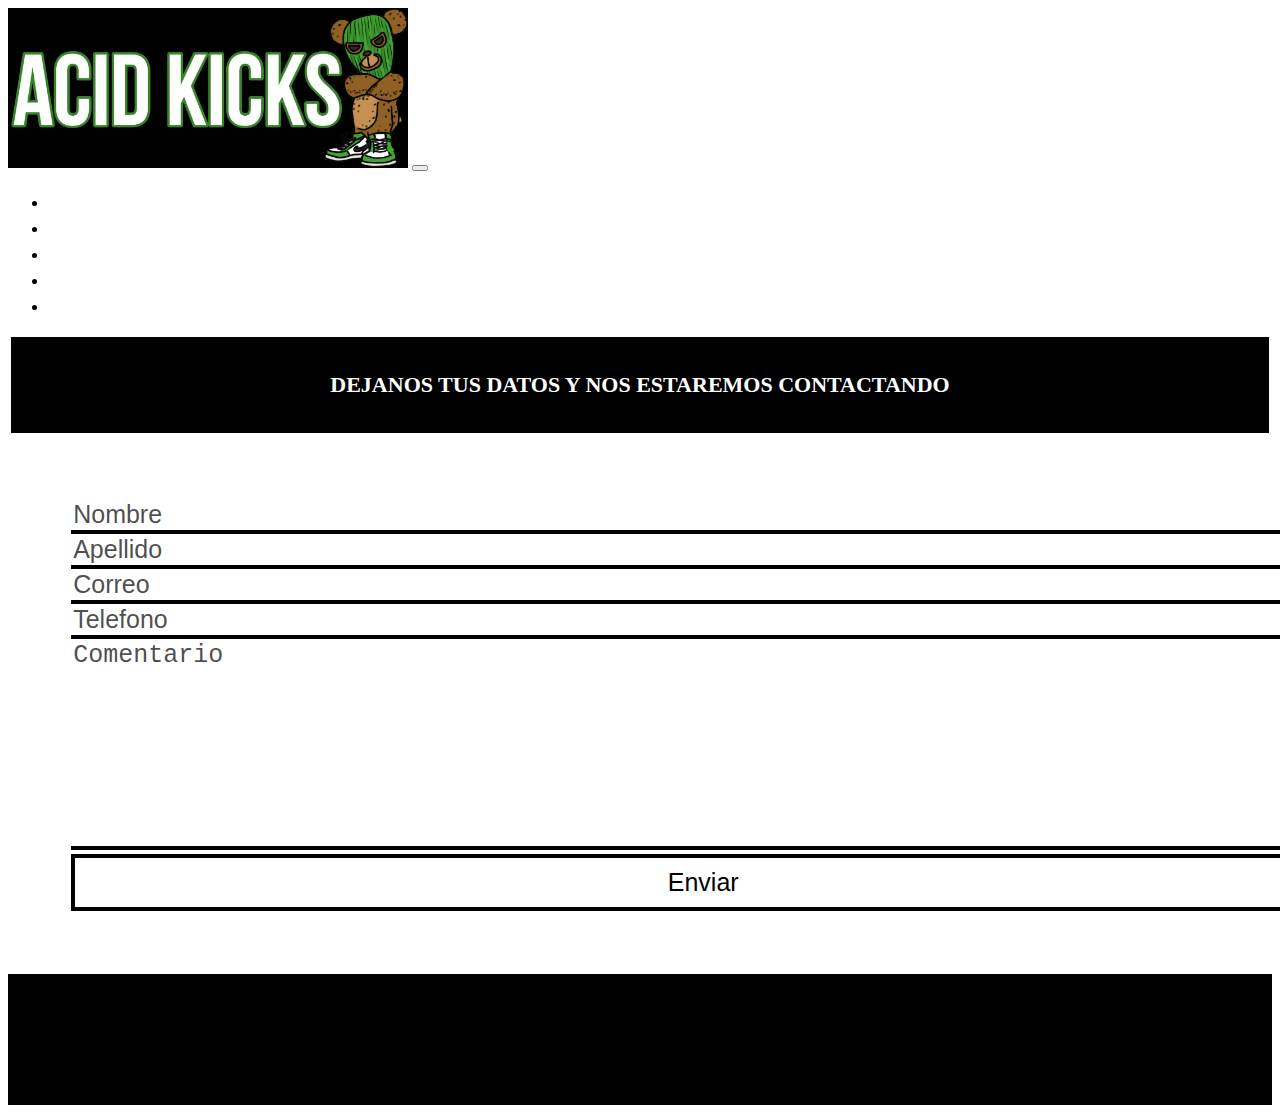
<file: pages/contacto.html>
<!DOCTYPE html>
<html lang="en">
<head>
    <meta charset="UTF-8">
    <meta name="viewport" content="width=device-width, initial-scale=1.0">
    <meta name="description" content="Para consultas, compras o devoluciones contactate con nosotros a través del formluario">
    <meta name="keywords" content="CONTACTO, DUDAS, AYUDA, COMPRAS, DEVOLUCIONES, CONSULTAS,">

    <!--Favicon inicia  -->
    <link rel="icon" href="../assets/FaviconAcidkicks.png">
    <!--Favicon fin  -->

    <!-- Font Awesome inicia -->
    <link rel="stylesheet" href="https://cdnjs.cloudflare.com/ajax/libs/font-awesome/6.5.2/css/all.min.css" integrity="sha512-SnH5WK+bZxgPHs44uWIX+LLJAJ9/2PkPKZ5QiAj6Ta86w+fsb2TkcmfRyVX3pBnMFcV7oQPJkl9QevSCWr3W6A==" crossorigin="anonymous" referrerpolicy="no-referrer" />
        <!-- Font Awesome fin-->

        <!-- BS 5.1 Inicia -->
        <link href="https://cdn.jsdelivr.net/npm/bootstrap@5.1.3/dist/css/bootstrap.min.css" rel="stylesheet"
        integrity="sha384-1BmE4kWBq78iYhFldvKuhfTAU6auU8tT94WrHftjDbrCEXSU1oBoqyl2QvZ6jIW3" crossorigin="anonymous" />
    <!-- BS 5.1 Fin -->
    <!-- Link animacion incia -->
    <link href="https://unpkg.com/aos@2.3.1/dist/aos.css" rel="stylesheet">
    <!-- Link animacion fin -->
    <!-- Link css inicia -->
    <link rel="stylesheet" href="../css/style.css">
    <!-- Link css fin -->

    <title>Formulario de Contacto</title>
</head>
<body>
    <header>
    <!-- Navbar inicia -->
    <nav class="navbar navbar-expand-sm bg-black navbar-dark">
        <div class="container-fluid">
            <a class="navbar-brand" href="../index.html"><img class="logo" src="../assets/LogoAcidkicks.jpg" alt="Logo"></a>
            <button class="navbar-toggler" type="button" data-bs-toggle="collapse" data-bs-target="#collapsibleNavbar">
                <!-- <span class="navbar-toggler-icon"></span> -->
                <i class="fa-solid fa-bars"></i>
            </button>
            <div class=" justify-content-end collapse navbar-collapse" id="collapsibleNavbar">
                <ul class="navbar-nav">
                    <li class="nav-item">
                        <a class="nav-link" href="../index.html">Inicio</a>
                    </li>
                    <li class="nav-item">
                        <a class="nav-link" href="./productos.html">Productos</a>
                    </li>
                    <li class="nav-item">
                        <a class="nav-link" href="./tiendas.html">Tiendas</a>
                    </li>
                    <li class="nav-item">
                        <a class="nav-link" href="./nosotros.html">Nosotros</a>
                    </li>
                    <li class="nav-item">
                        <a class="nav-link" href="./contacto.html">Contacto</a>
                    </li>
                </ul>
            </div>
        </div>
    </nav>
    <!-- Navbar fin -->
    </header>

    <main>
        <!-- seccion principal incia -->
        <h1 class="titulo-contacto">Dejanos tus datos y nos estaremos contactando</h1>
        <form method="post">
            <input type="text" name="nombre" placeholder="Nombre">
            <input type="text" name="apellido" placeholder="Apellido">
            <input type="email"name="correo" placeholder="Correo" required>
            <input type="tel" name="telefono" placeholder="Telefono" required>
            <textarea name="comentarios" id="comentarios" cols="30" rows="7" placeholder="Comentario" required></textarea>
            <input type="submit" value="Enviar" id="enviar">
        </form>
        <!-- seccion principal fin -->
    </main>

    <!-- footer inicia -->
    <footer>
        <div data-aos="zoom-in-down">
            <div class="redes">
                <p>2228 Murray St, Denver, 94103, USA © 2024 ACID KICKS. All rights reserved.</p>
                <a href="https://www.instagram.com/">
                    <i class=""><i class="fa-brands fa-instagram"></i></i>
                </a>
                <a href="https://www.facebook.com/">
                    <i class="fa-brands fa-facebook"></i>
                </a>
                <a href="https://www.whatsapp.com/">
                    <i class="fa-brands fa-whatsapp"></i>
                </a>
            </div>
        </div>
        </footer>
    <!-- footer fin -->






        <!--Inicia script BS  -->
        <script src="https://cdn.jsdelivr.net/npm/bootstrap@5.1.3/dist/js/bootstrap.bundle.min.js"
        integrity="sha384-ka7Sk0Gln4gmtz2MlQnikT1wXgYsOg+OMhuP+IlRH9sENBO0LRn5q+8nbTov4+1p" crossorigin="anonymous">
    </script>
    <!--Fin script BS  -->
    <!-- Inicio script animacion -->
    <script src="https://unpkg.com/aos@2.3.1/dist/aos.js"></script>
    <script>
    AOS.init();
    </script>
    <!-- Fin script animacion -->
</body>
</html>
</file>
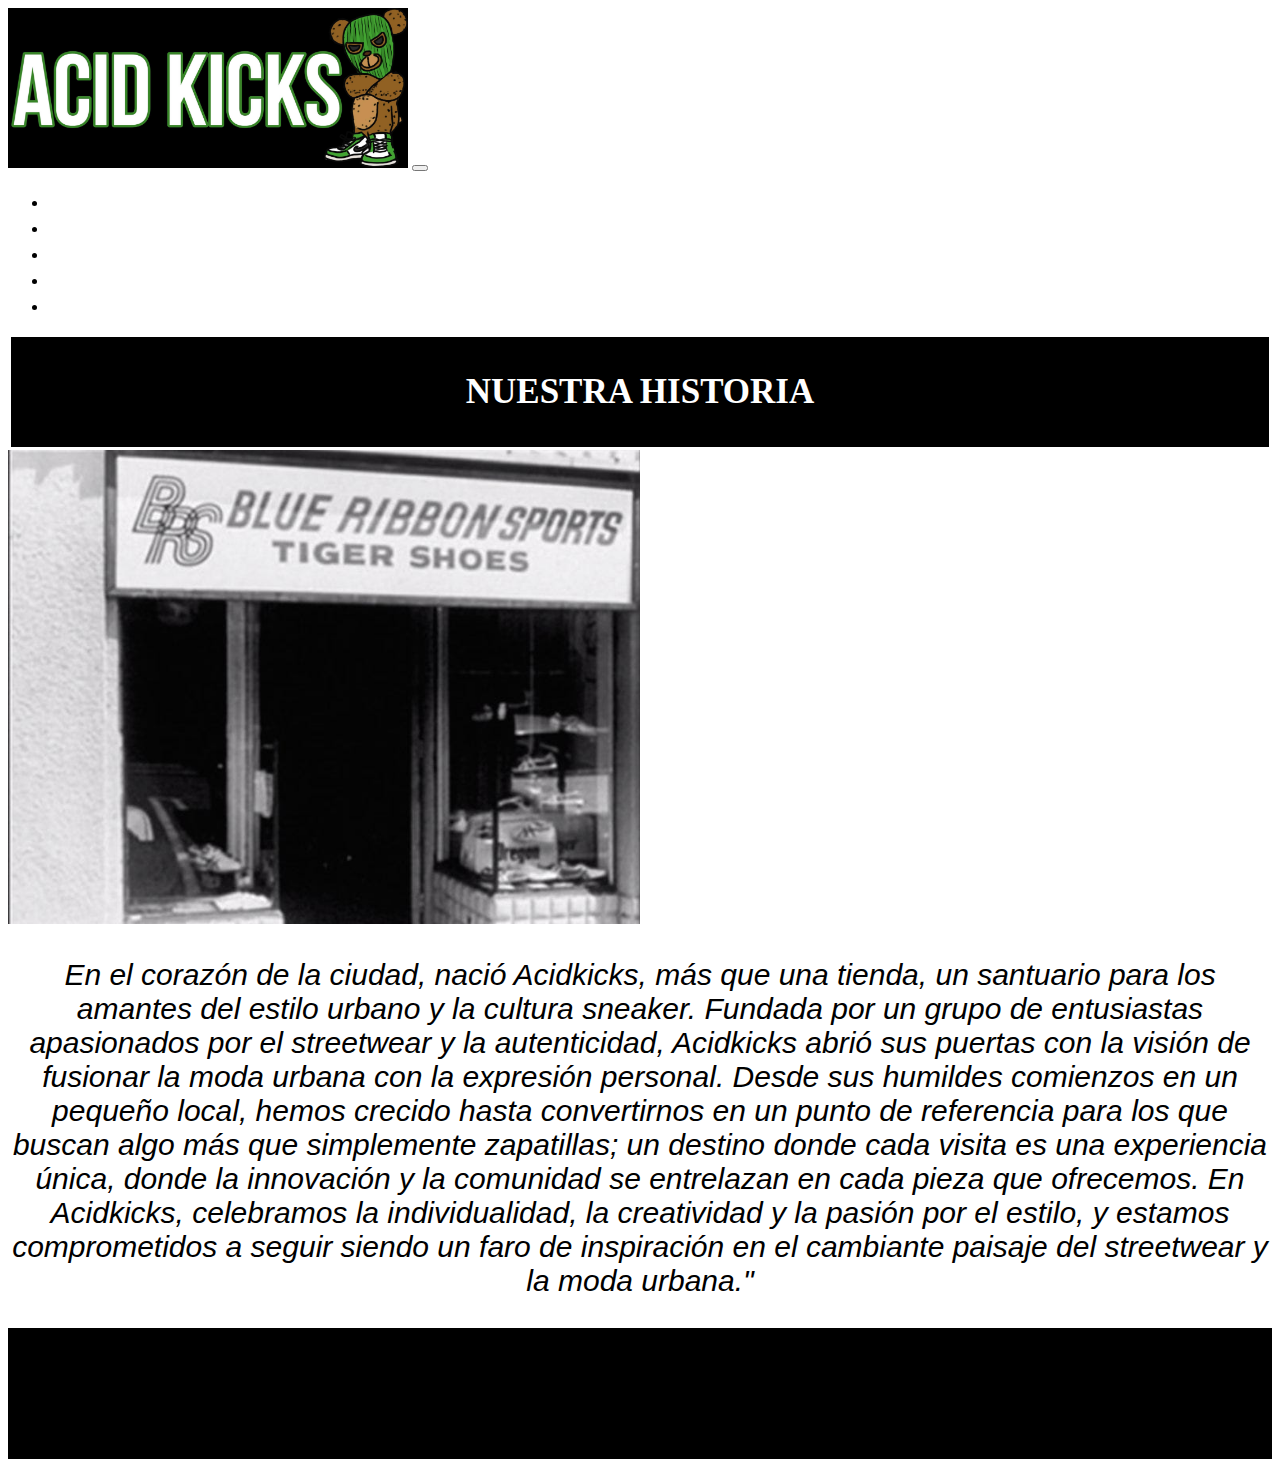
<file: pages/nosotros.html>
<!DOCTYPE html>
<html lang="en">

<head>
    <meta charset="UTF-8">
    <meta name="viewport" content="width=device-width, initial-scale=1.0">
    <meta name="description" content="Conocé la historia de la marca que está cambiando la manera de comprar ropa online">
    <meta name="keywords" content="HISTORIA, FUNDACION, PRIMER TIENDA, COMIENZOS, APERTURA">

    <!--Favicon inicia  -->
    <link rel="icon" href="../assets/FaviconAcidkicks.png">
    <!--Favicon fin  -->

    <!-- Font Awesome inicia -->
    <link rel="stylesheet" href="https://cdnjs.cloudflare.com/ajax/libs/font-awesome/6.5.2/css/all.min.css"
        integrity="sha512-SnH5WK+bZxgPHs44uWIX+LLJAJ9/2PkPKZ5QiAj6Ta86w+fsb2TkcmfRyVX3pBnMFcV7oQPJkl9QevSCWr3W6A=="
        crossorigin="anonymous" referrerpolicy="no-referrer" />
    <!-- Font Awesome fin-->

    <!-- BS 5.1 Inicia -->
    <link href="https://cdn.jsdelivr.net/npm/bootstrap@5.1.3/dist/css/bootstrap.min.css" rel="stylesheet"
        integrity="sha384-1BmE4kWBq78iYhFldvKuhfTAU6auU8tT94WrHftjDbrCEXSU1oBoqyl2QvZ6jIW3" crossorigin="anonymous" />
    <!-- BS 5.1 Fin -->
    <!-- Link animacion incia -->
    <link href="https://unpkg.com/aos@2.3.1/dist/aos.css" rel="stylesheet">
    <!-- Link animacion fin -->
    <!-- Link css inicia -->
    <link rel="stylesheet" href="../css/style.css">
    <!-- Link css fin -->

    <title>Conocenos</title>
</head>

<body>
    <header>
        <!-- Navbar inicia -->
        <nav class="navbar navbar-expand-sm bg-black navbar-dark">
            <div class="container-fluid">
                <a class="navbar-brand" href="../index.html"><img class="logo" src="../assets/LogoAcidkicks.jpg"
                        alt="Logo"></a>
                <button class="navbar-toggler" type="button" data-bs-toggle="collapse"
                    data-bs-target="#collapsibleNavbar">
                    <!-- <span class="navbar-toggler-icon"></span> -->
                    <i class="fa-solid fa-bars"></i>
                </button>
                <div class=" justify-content-end collapse navbar-collapse" id="collapsibleNavbar">
                    <ul class="navbar-nav">
                        <li class="nav-item">
                            <a class="nav-link" href="../index.html">Inicio</a>
                        </li>
                        <li class="nav-item">
                            <a class="nav-link" href="./productos.html">Productos</a>
                        </li>
                        <li class="nav-item">
                            <a class="nav-link" href="./tiendas.html">Tiendas</a>
                        </li>
                        <li class="nav-item">
                            <a class="nav-link" href="./nosotros.html">Nosotros</a>
                        </li>
                        <li class="nav-item">
                            <a class="nav-link" href="./contacto.html">Contacto</a>
                        </li>
                    </ul>
                </div>
            </div>
        </nav>
        <!-- Navbar fin -->
    </header>

    <main>
        <!-- seccion principal incia -->
        <h1 class="titulo-productos">NUESTRA HISTORIA</h1>

        <div>
            <div class="text-center">
                <img src="../assets/nuestrahistoria.jpeg" class="rounded" alt="Foto Tienda" width="50%">
            </div>
            <p class="texto-nosotros">En el corazón de la ciudad, nació Acidkicks, más que una tienda, un
                santuario para
                los amantes del estilo urbano y la cultura sneaker. Fundada por un grupo de entusiastas apasionados
                por el streetwear y la autenticidad, Acidkicks abrió sus puertas con la visión de fusionar la moda
                urbana con la expresión personal. Desde sus humildes comienzos en un pequeño local, hemos crecido
                hasta convertirnos en un punto de referencia para los que buscan algo más que simplemente
                zapatillas; un destino donde cada visita es una experiencia única, donde la innovación y la
                comunidad se entrelazan en cada pieza que ofrecemos. En Acidkicks, celebramos la individualidad, la
                creatividad y la pasión por el estilo, y estamos comprometidos a seguir siendo un faro de
                inspiración en el cambiante paisaje del streetwear y la moda urbana."</p>
        </div>
        <!-- seccion principal fin -->
    </main>

    <!-- footer inicia -->
    <footer>
        <div data-aos="zoom-in-down">
            <div class="redes">
                <p>2228 Murray St, Denver, 94103, USA © 2024 ACID KICKS. All rights reserved.</p>
                <a href="https://www.instagram.com/">
                    <i class=""><i class="fa-brands fa-instagram"></i></i>
                </a>
                <a href="https://www.facebook.com/">
                    <i class="fa-brands fa-facebook"></i>
                </a>
                <a href="https://www.whatsapp.com/">
                    <i class="fa-brands fa-whatsapp"></i>
                </a>
            </div>
        </div>
    </footer>
    <!-- footer fin -->





    <!--Inicia script BS  -->
    <script src="https://cdn.jsdelivr.net/npm/bootstrap@5.1.3/dist/js/bootstrap.bundle.min.js"
        integrity="sha384-ka7Sk0Gln4gmtz2MlQnikT1wXgYsOg+OMhuP+IlRH9sENBO0LRn5q+8nbTov4+1p" crossorigin="anonymous">
    </script>
    <!--Fin script BS  -->
    <!-- Inicio script animacion -->
    <script src="https://unpkg.com/aos@2.3.1/dist/aos.js"></script>
    <script>
        AOS.init();
    </script>
    <!-- Fin script animacion -->
</body>

</html>
</file>
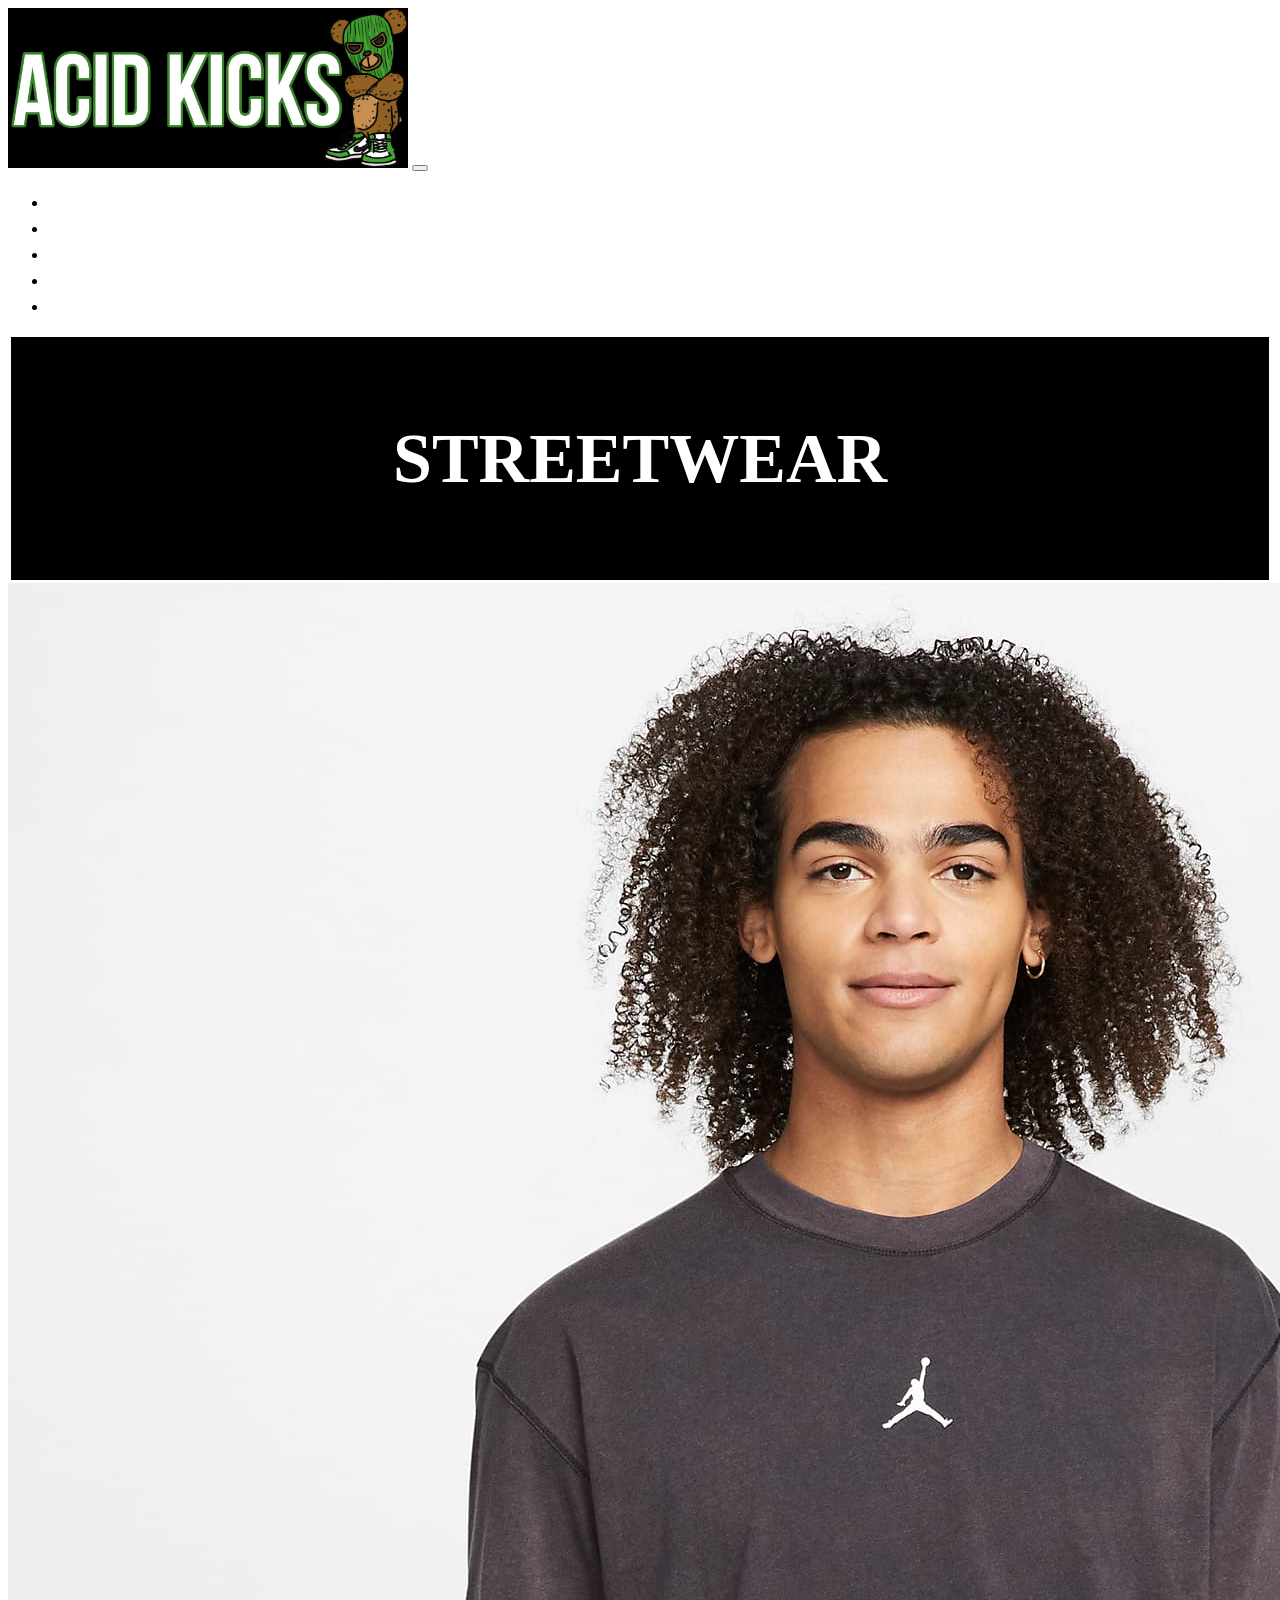
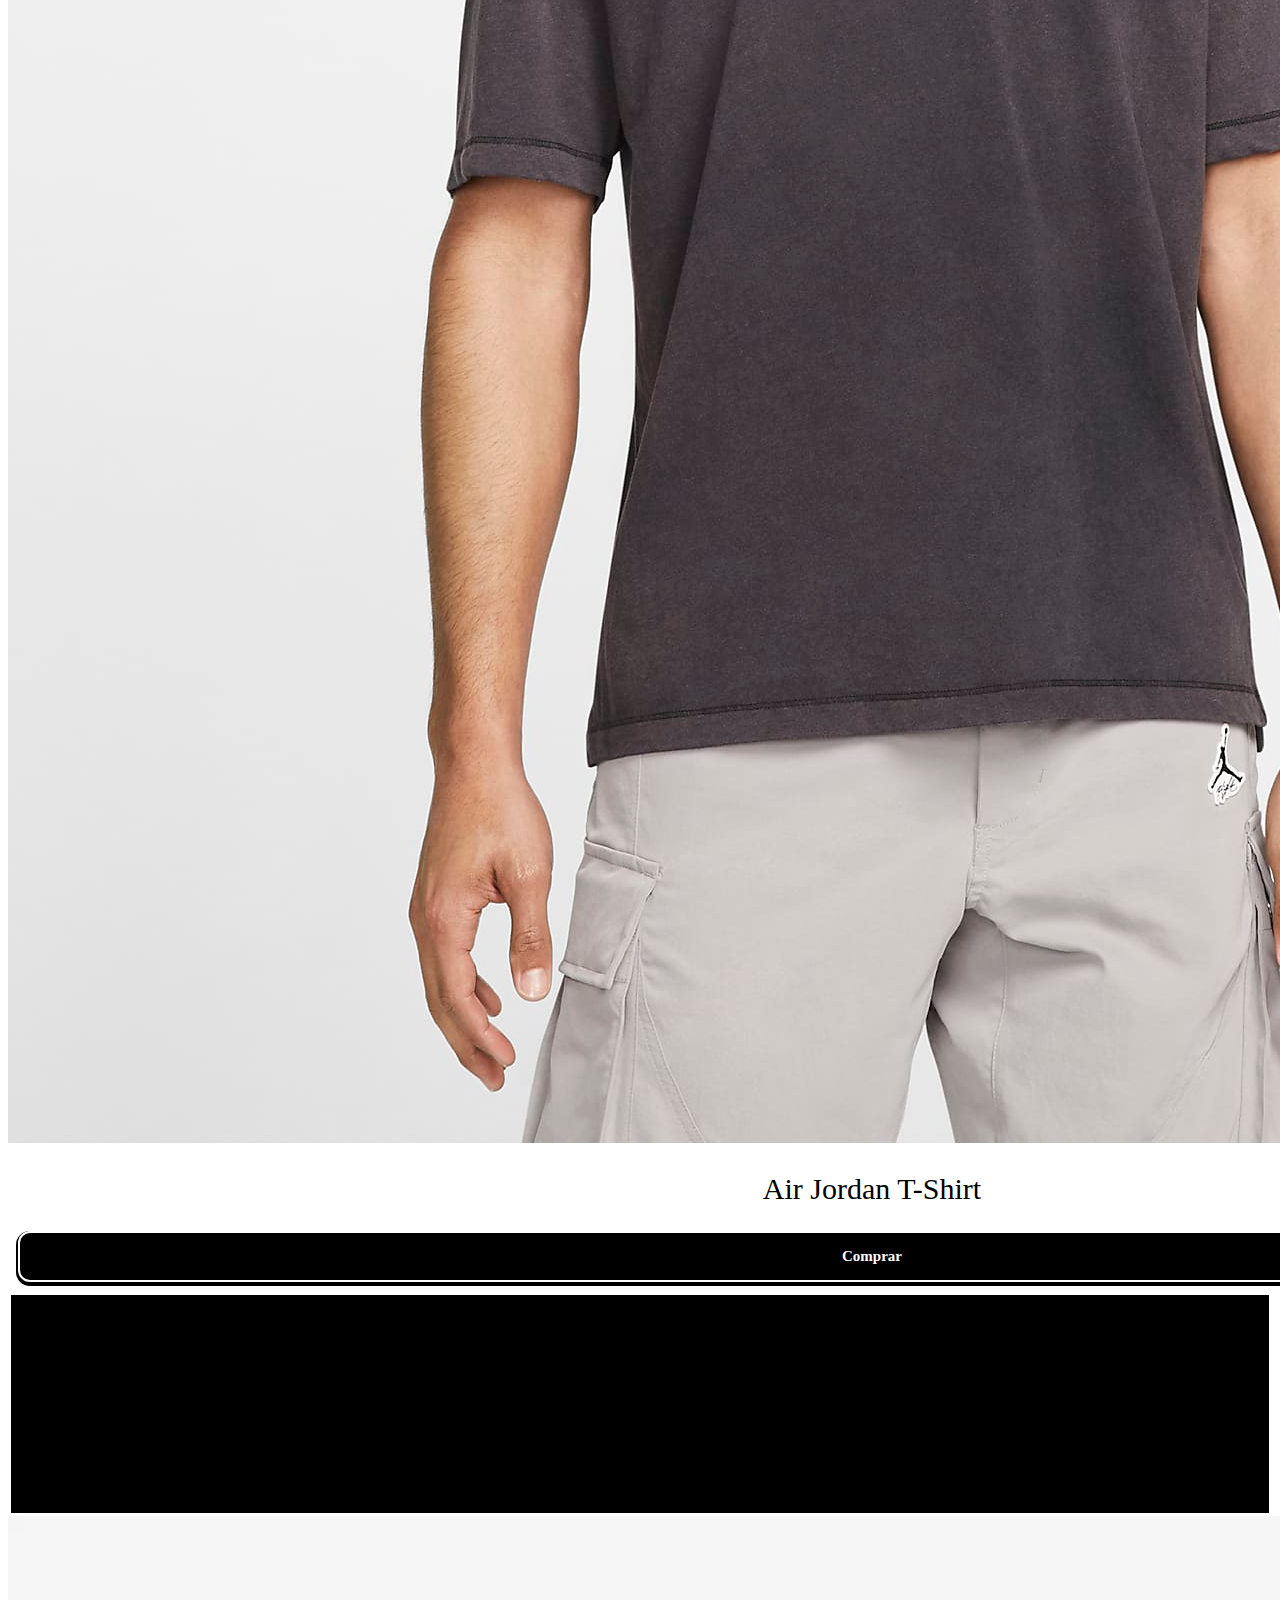
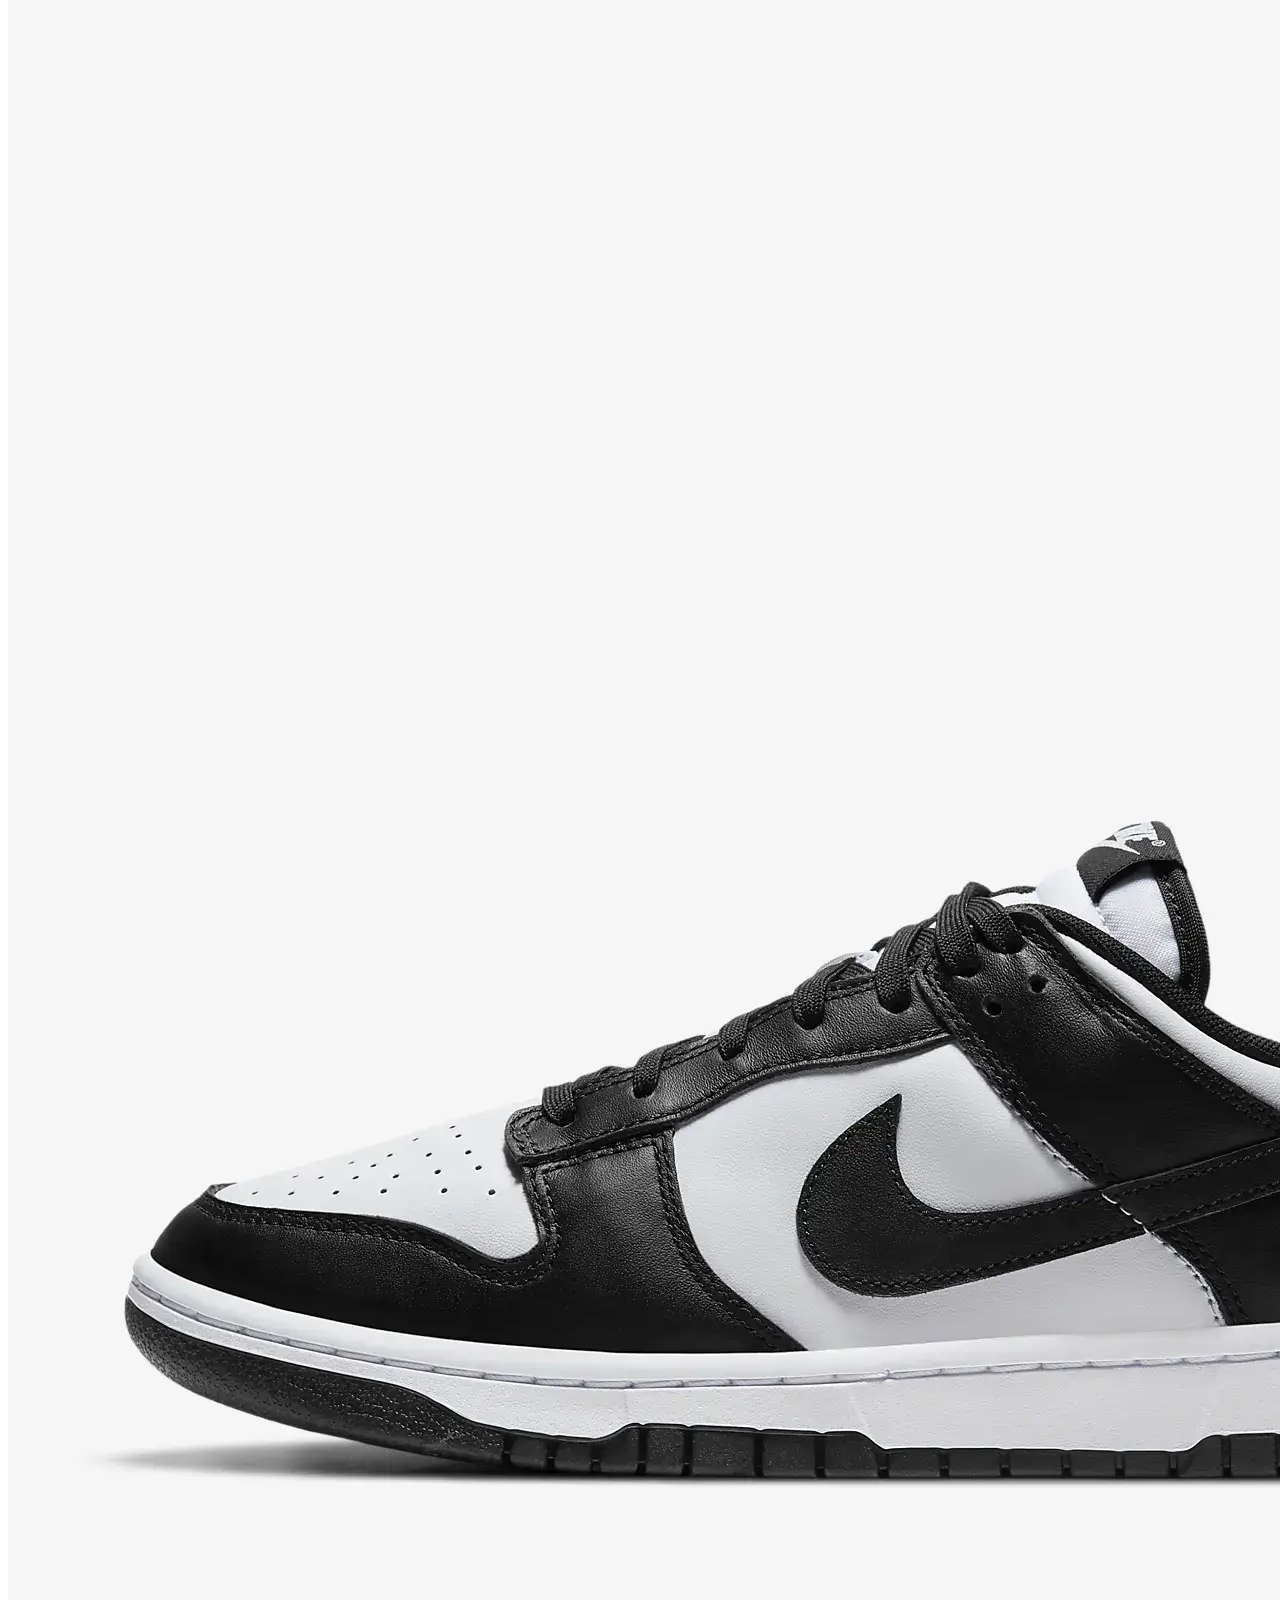
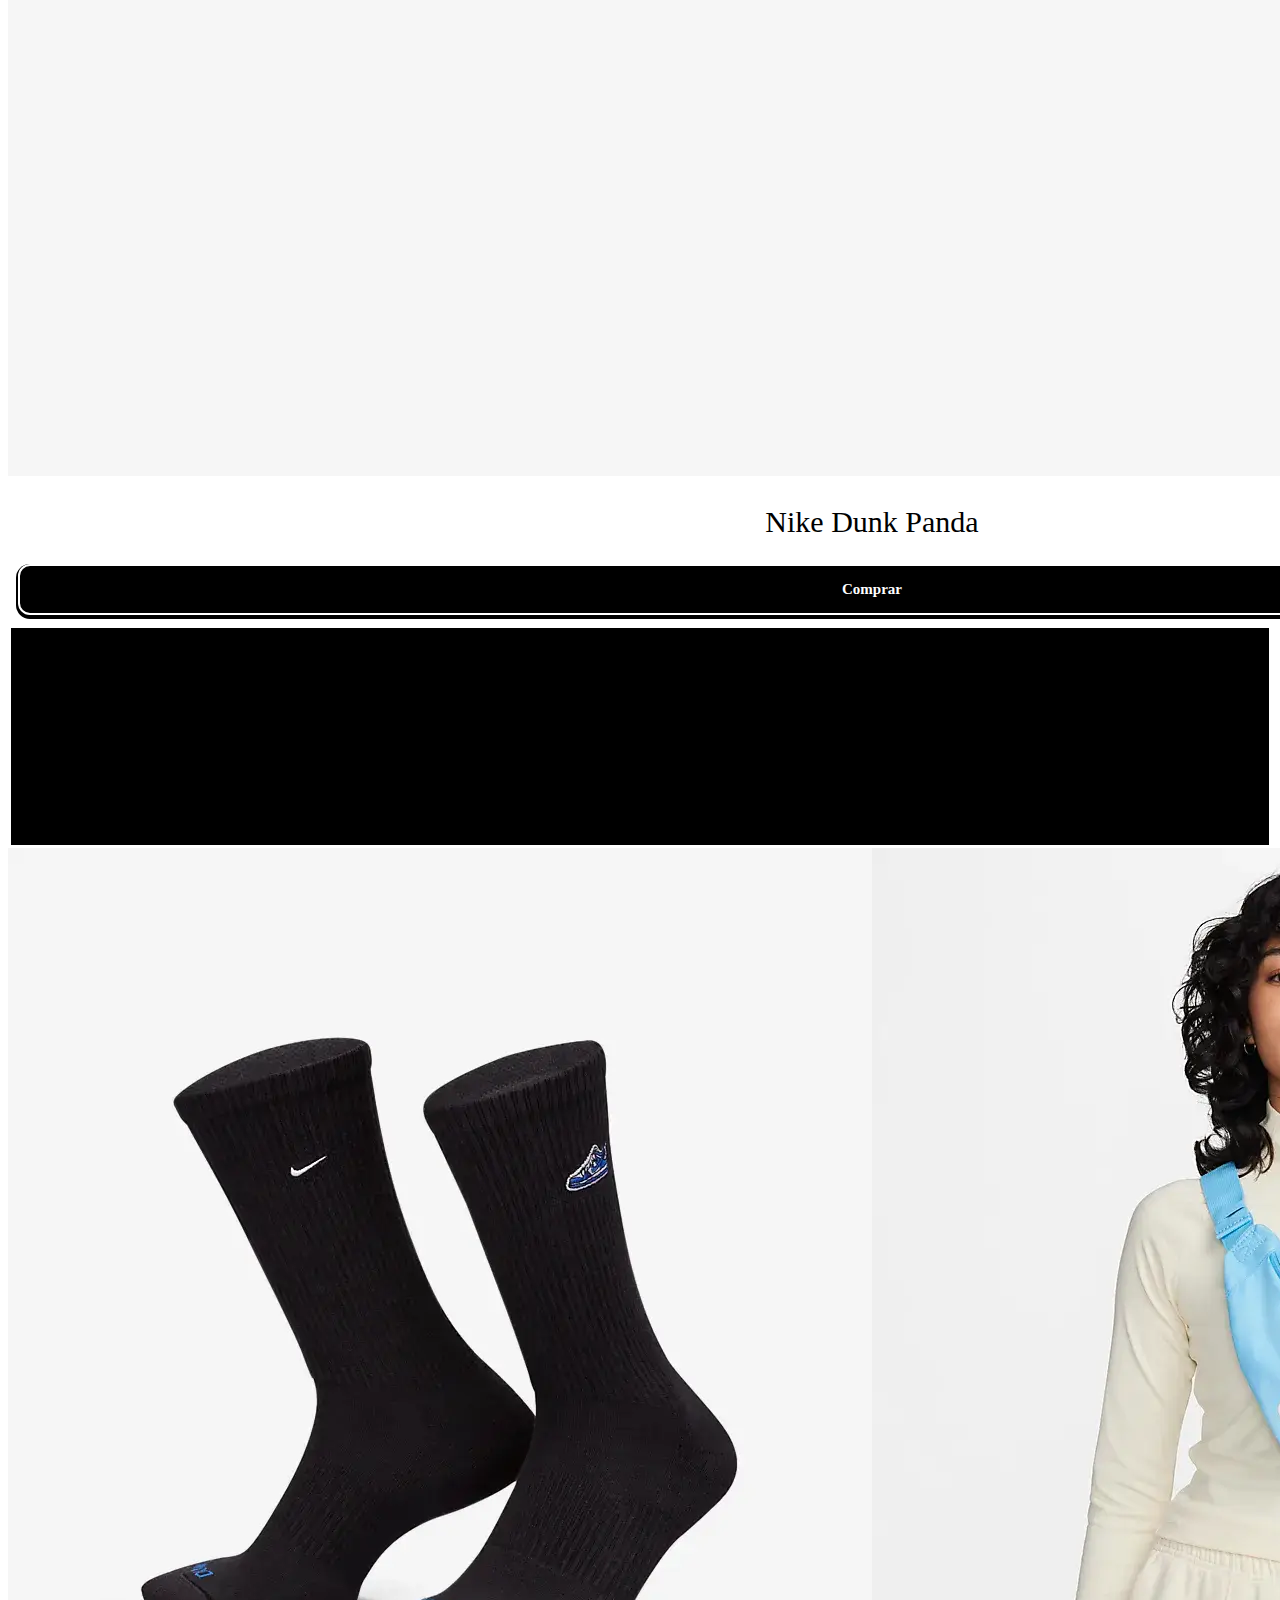
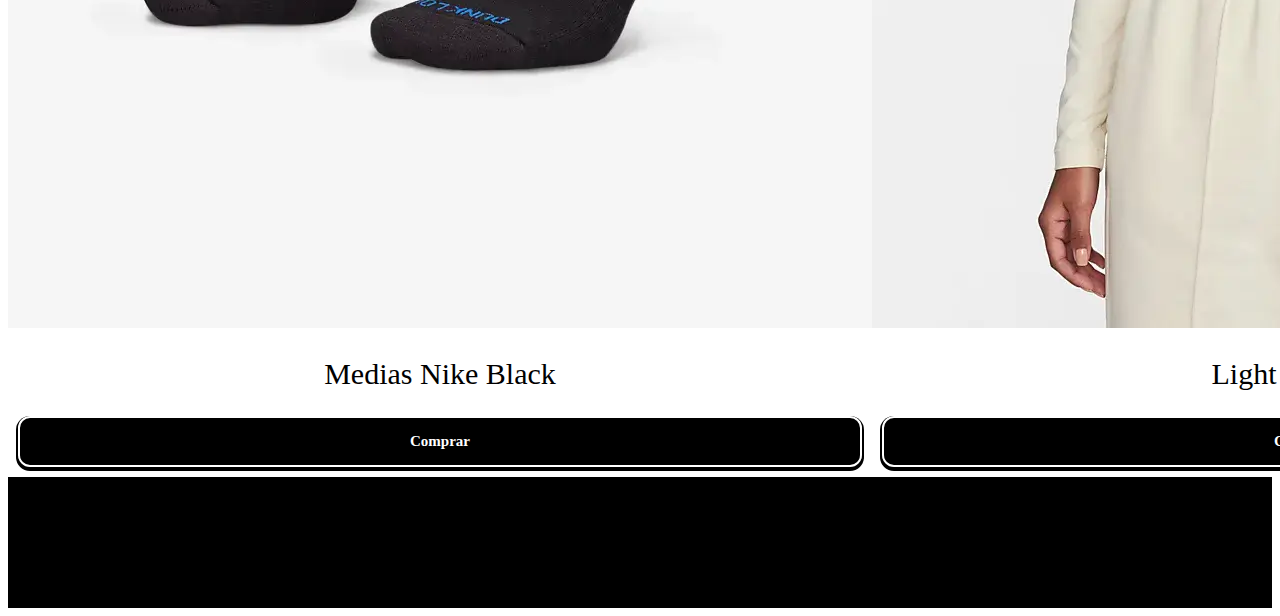
<file: pages/productos.html>
<!DOCTYPE html>
<html lang="en">

<head>
    <meta charset="UTF-8">
    <meta name="viewport" content="width=device-width, initial-scale=1.0">
    <meta name="description" content="¡La mejor ropa, accesorios y sneakers en un solo lugar!">
    <meta name="keywords" content="VESTIMENTA, ROPA DEPORTIVA, SNEAKERS, ZAPATILLAS, ACCESORIOS, STREETWEAR, ROPA URBANA">

    <!--Favicon inicia  -->
    <link rel="icon" href="../assets/FaviconAcidkicks.png">
    <!--Favicon fin  -->

    <!-- Font Awesome inicia -->
    <link rel="stylesheet" href="https://cdnjs.cloudflare.com/ajax/libs/font-awesome/6.5.2/css/all.min.css"
        integrity="sha512-SnH5WK+bZxgPHs44uWIX+LLJAJ9/2PkPKZ5QiAj6Ta86w+fsb2TkcmfRyVX3pBnMFcV7oQPJkl9QevSCWr3W6A=="
        crossorigin="anonymous" referrerpolicy="no-referrer" />
    <!-- Font Awesome fin-->

    <!-- BS 5.1 Inicia -->
    <link href="https://cdn.jsdelivr.net/npm/bootstrap@5.1.3/dist/css/bootstrap.min.css" rel="stylesheet"
        integrity="sha384-1BmE4kWBq78iYhFldvKuhfTAU6auU8tT94WrHftjDbrCEXSU1oBoqyl2QvZ6jIW3" crossorigin="anonymous" />
    <!-- BS 5.1 Fin -->
    <!-- Link animacion incia -->
    <link href="https://unpkg.com/aos@2.3.1/dist/aos.css" rel="stylesheet">
    <!-- Link animacion fin -->
    <!-- Link css inicia -->
    <link rel="stylesheet" href="../css/style.css">
    <!-- Link css fin -->

    <title>Comprar Productos</title>
</head>

<body>
            <!-- Navbar inicia -->
    <header>
        <nav class="navbar navbar-expand-sm bg-black navbar-dark">
            <div class="container-fluid">
                <a class="navbar-brand" href="../index.html"><img class="logo" src="../assets/LogoAcidkicks.jpg"
                        alt="Logo"></a>
                <button class="navbar-toggler" type="button" data-bs-toggle="collapse"
                    data-bs-target="#collapsibleNavbar">
                    <!-- <span class="navbar-toggler-icon"></span> -->
                    <i class="fa-solid fa-bars"></i>
                </button>
                <div class=" justify-content-end collapse navbar-collapse" id="collapsibleNavbar">
                    <ul class="navbar-nav">
                        <li class="nav-item">
                            <a class="nav-link" href="../index.html">Inicio</a>
                        </li>
                        <li class="nav-item">
                            <a class="nav-link" href="./productos.html">Productos</a>
                        </li>
                        <li class="nav-item">
                            <a class="nav-link" href="./tiendas.html">Tiendas</a>
                        </li>
                        <li class="nav-item">
                            <a class="nav-link" href="./nosotros.html">Nosotros</a>
                        </li>
                        <li class="nav-item">
                            <a class="nav-link" href="./contacto.html">Contacto</a>
                        </li>
                    </ul>
                </div>
            </div>
        </nav>
    </header>
    <!-- Navbar fin -->
    
    <main>
    <!-- seccion principal incia -->
        <div class="titulo-productos">
            <div data-aos="fade-right">
            <h1>STREETWEAR</h1>
            </div>
        </div>

        <div class="container-cards">
            <article class="col-sm-4">
                <div class="card" style="width:auto">
                    <img class="card-img-top" src="../assets/Streetwearimg1.jpeg" alt="Remera Nike">
                    <div class="card-body">
                        <p class="card-title"> Air Jordan T-Shirt</p>
                        <a class="btn btn-dark">Comprar</a>
                    </div>
                </div>
            </article>
            <article col-sm-4>
                <div class="card " style="width:auto">
                    <img class="card-img-top" src="../assets/Streetwearimg2.png" alt="Jogging Nike">
                    <div class="card-body">
                        <p class="card-title">Jogging Nike Grey</p>
                        <a class="btn btn-dark">Comprar</a>
                    </div>
                </div>
            </article>
            <article col-sm-4>
                <div class="card " style="width:auto">
                    <img class="card-img-top" src="../assets/Streetwearimg3.png" alt="Remera Nike">
                    <div class="card-body">
                        <p class="card-title">Remera Blanca</p>
                        <a class="btn btn-dark">Comprar</a>
                    </div>
                </div>
            </article>
        </div>

        <div class="titulo-productos">
            <div data-aos="fade-left">
            <h2>SNEAKERS</h2>
            </div>
        </div>

        <div class="container-cards">
            <article class="col-sm-4">
                <div class="card" style="width:auto">
                    <img class="card-img-top" src="../assets/sneakersimg1.png" alt="Zapatilla Panda">
                    <div class="card-body">
                        <p class="card-title"> Nike Dunk Panda</p>
                        <a class="btn btn-dark">Comprar</a>
                    </div>
                </div>
            </article>
            <article col-sm-4>
                <div class="card " style="width:auto">
                    <img class="card-img-top" src="../assets/sneakersimg2.png" alt="Zapatilla Nike Air">
                    <div class="card-body">
                        <p class="card-title">Nike Air More Black</p>
                        <a class="btn btn-dark">Comprar</a>
                    </div>
                </div>
            </article>
            <article col-sm-4>
                <div class="card " style="width:auto">
                    <img class="card-img-top" src="../assets/sneakersimg3.png" alt="Zapatillas Nike Retro">
                    <div class="card-body">
                        <p class="card-title">Nike Retro White</p>
                        <a class="btn btn-dark">Comprar</a>
                    </div>
                </div>
            </article>
        </div>


        <div class="titulo-productos">
            <div data-aos="fade-right">
            <h2>ACCESORIOS</h2>
            </div>
        </div>

        <div class="container-cards">
            <article class="col-sm-4">
                <div class="card" style="width:auto">
                    <img class="card-img-top" src="../assets/Accesoriosimg1.png" alt="Medias Negras Largas">
                    <div class="card-body">
                        <p class="card-title"> Medias Nike Black</p>
                        <a class="btn btn-dark">Comprar</a>
                    </div>
                </div>
            </article>
            <article col-sm-4>
                <div class="card " style="width:auto">
                    <img class="card-img-top" src="../assets/Accesoriosimg2.png" alt="Riñonera celeste">
                    <div class="card-body">
                        <p class="card-title"> Light Blue Bag</p>
                        <a class="btn btn-dark">Comprar</a>
                    </div>
                </div>
            </article>
            <article col-sm-4>
                <div class="card " style="width:auto">
                    <img class="card-img-top" src="../assets/Accesoriosimg3.png" alt="Lentes Negros">
                    <div class="card-body">
                        <p class="card-title">Lentes Nike Tech</p>
                        <a class="btn btn-dark">Comprar</a>
                    </div>
                </div>
            </article>
        </div>
        <!-- seccion principal fin -->
    </main>

    <!-- footer inicia -->
    <footer>
        <div data-aos="zoom-in-down">
            <div class="redes">
                <p>2228 Murray St, Denver, 94103, USA © 2024 ACID KICKS. All rights reserved.</p>
                <a href="https://www.instagram.com/">
                    <i class=""><i class="fa-brands fa-instagram"></i></i>
                </a>
                <a href="https://www.facebook.com/">
                    <i class="fa-brands fa-facebook"></i>
                </a>
                <a href="https://www.whatsapp.com/">
                    <i class="fa-brands fa-whatsapp"></i>
                </a>
            </div>
        </div>
        </footer>
    <!-- footer fin -->







    <!--Inicia script BS  -->
    <script src="https://cdn.jsdelivr.net/npm/bootstrap@5.1.3/dist/js/bootstrap.bundle.min.js"
        integrity="sha384-ka7Sk0Gln4gmtz2MlQnikT1wXgYsOg+OMhuP+IlRH9sENBO0LRn5q+8nbTov4+1p" crossorigin="anonymous">
    </script>
    <!--Fin script BS  -->
    <!-- Inicio script animacion -->
    <script src="https://unpkg.com/aos@2.3.1/dist/aos.js"></script>
    <script>
    AOS.init();
    </script>
    <!-- Fin script animacion -->
</body>

</html>
</file>
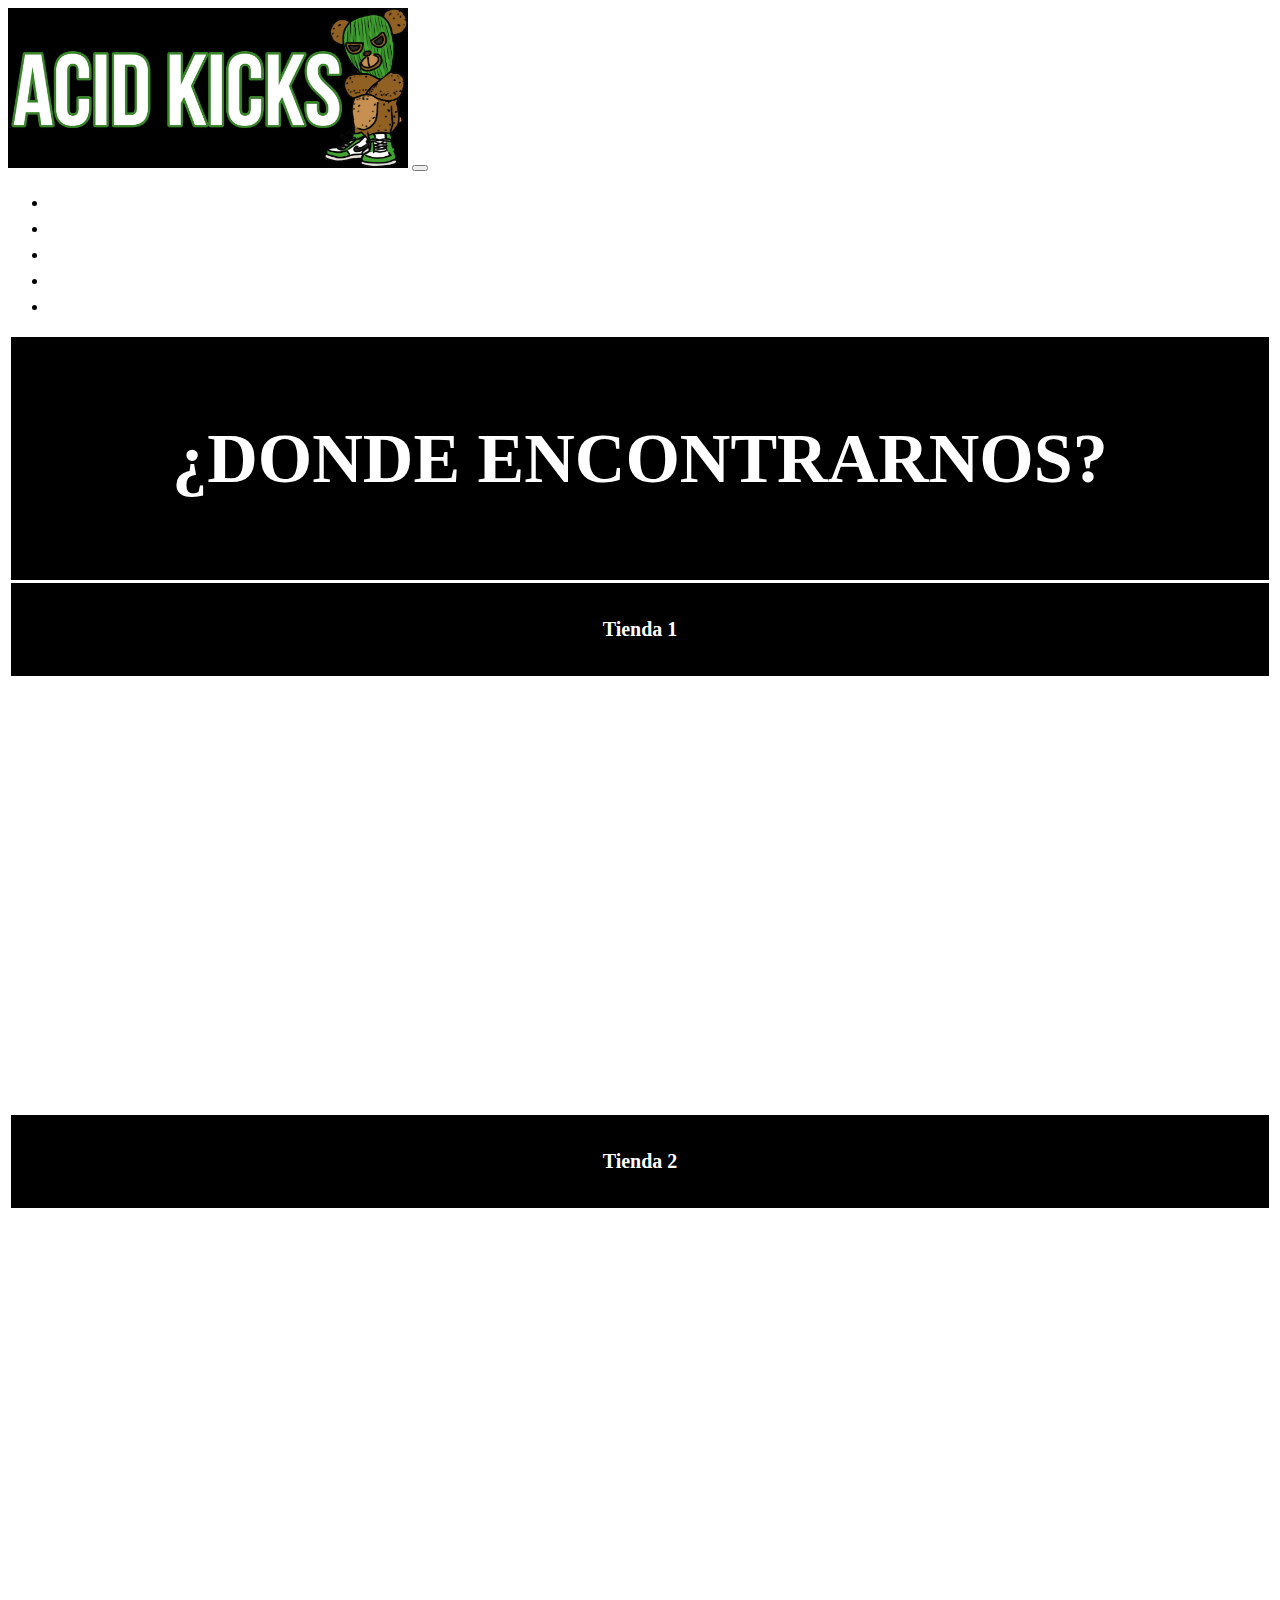
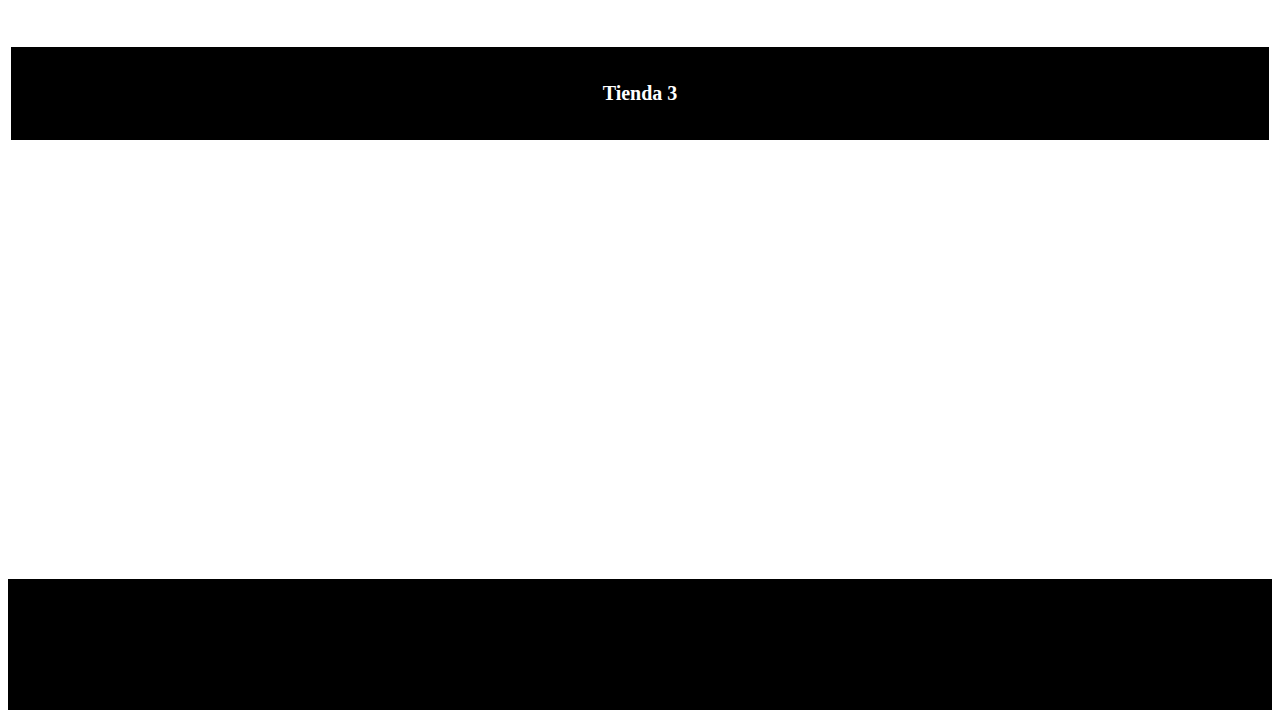
<file: pages/tiendas.html>
<!DOCTYPE html>
<html lang="en">

<head>
    <meta charset="UTF-8">
    <meta name="viewport" content="width=device-width, initial-scale=1.0">
    <meta name="description" content="Encontranos en cualquiera de nuestras 3 tiendas de Lunes a Viernes de 8:00am a 19:00pm">
    <meta name="keywords" content="TIENDA, ROPA BUENOS AIRES, ROPA ARGENTINA, UBICACIÓN, LOCAL ROPA">

    <!--Favicon inicia  -->
    <link rel="icon" href="../assets/FaviconAcidkicks.png">
    <!--Favicon fin  -->

    <!-- Font Awesome inicia -->
    <link rel="stylesheet" href="https://cdnjs.cloudflare.com/ajax/libs/font-awesome/6.5.2/css/all.min.css"
        integrity="sha512-SnH5WK+bZxgPHs44uWIX+LLJAJ9/2PkPKZ5QiAj6Ta86w+fsb2TkcmfRyVX3pBnMFcV7oQPJkl9QevSCWr3W6A=="
        crossorigin="anonymous" referrerpolicy="no-referrer" />
    <!-- Font Awesome fin-->

    <!-- BS 5.1 Inicia -->
    <link href="https://cdn.jsdelivr.net/npm/bootstrap@5.1.3/dist/css/bootstrap.min.css" rel="stylesheet"
        integrity="sha384-1BmE4kWBq78iYhFldvKuhfTAU6auU8tT94WrHftjDbrCEXSU1oBoqyl2QvZ6jIW3" crossorigin="anonymous" />
    <!-- BS 5.1 Fin -->
    <!-- Link animacion incia -->
    <link href="https://unpkg.com/aos@2.3.1/dist/aos.css" rel="stylesheet">
    <!-- Link animacion fin -->
    <!-- Link css inicia -->
    <link rel="stylesheet" href="../css/style.css">
    <!-- Link css fin -->

    <title>Nuestras Tiendas</title>
</head>

<body>
    <header>
        <!-- Navbar inicia -->
        <nav class="navbar navbar-expand-sm bg-black navbar-dark">
            <div class="container-fluid">
                <a class="navbar-brand" href="../index.html"><img class="logo" src="../assets/LogoAcidkicks.jpg"
                        alt="Logo"></a>
                <button class="navbar-toggler" type="button" data-bs-toggle="collapse"
                    data-bs-target="#collapsibleNavbar">
                    <!-- <span class="navbar-toggler-icon"></span> -->
                    <i class="fa-solid fa-bars"></i>
                </button>
                <div class=" justify-content-end collapse navbar-collapse" id="collapsibleNavbar">
                    <ul class="navbar-nav">
                        <li class="nav-item">
                            <a class="nav-link" href="../index.html">Inicio</a>
                        </li>
                        <li class="nav-item">
                            <a class="nav-link" href="./productos.html">Productos</a>
                        </li>
                        <li class="nav-item">
                            <a class="nav-link" href="./tiendas.html">Tiendas</a>
                        </li>
                        <li class="nav-item">
                            <a class="nav-link" href="./nosotros.html">Nosotros</a>
                        </li>
                        <li class="nav-item">
                            <a class="nav-link" href="./contacto.html">Contacto</a>
                        </li>
                    </ul>
                </div>
            </div>
        </nav>
        <!-- Navbar fin -->
    </header>

    <main>
        <!-- seccion principal incia -->
        <div class="titulo-tiendas">
            <h1>¿DONDE ENCONTRARNOS?</h1>
        </div>
        <div class="contenedor">

            <article col-sm-4>
                <h2>Tienda 1</h2>
                <p class="mapa">
                    <iframe
                        src="https://www.google.com/maps/embed?pb=!1m18!1m12!1m3!1d420353.66439721675!2d-58.69054946718747!3d-34.6038327!2m3!1f0!2f0!3f0!3m2!1i1024!2i768!4f13.1!3m3!1m2!1s0x95bcca8c8e62b2c1%3A0x5377ac5e63232fe8!2sNike!5e0!3m2!1ses-419!2sar!4v1714596907801!5m2!1ses-419!2sar"
                        width="90%" height="400px" style="border:0;" allowfullscreen="" loading="lazy"
                        referrerpolicy="no-referrer-when-downgrade"></iframe>
                </p>
            </article>

            <article col-sm-4>
                <h2>Tienda 2</h2>
                <p class="mapa">
                    <iframe
                        src="https://www.google.com/maps/embed?pb=!1m18!1m12!1m3!1d105231.20101467009!2d-58.5931267!3d-34.49083950000001!2m3!1f0!2f0!3f0!3m2!1i1024!2i768!4f13.1!3m3!1m2!1s0x95bcbada4b72c4f7%3A0x39087dd5906246d5!2sNike%20Factory%20Store!5e0!3m2!1ses-419!2sar!4v1711899154180!5m2!1ses-419!2sar"
                        width="90%" height="400px" style="border:0;" allowfullscreen="" loading="lazy"
                        referrerpolicy="no-referrer-when-downgrade"></iframe>
                </p>
            </article>

            <article col-sm-4>
                <h2>Tienda 3</h2>
                <p class="mapa">
                    <iframe
                        src="https://www.google.com/maps/embed?pb=!1m18!1m12!1m3!1d105117.95834330749!2d-58.497274741796936!3d-34.58048089999998!2m3!1f0!2f0!3f0!3m2!1i1024!2i768!4f13.1!3m3!1m2!1s0x95bcca8c8e62b2c1%3A0x5377ac5e63232fe8!2sNike!5e0!3m2!1ses-419!2sar!4v1711899189482!5m2!1ses-419!2sar"
                        width="90%" height="400px" style="border:0;" allowfullscreen="" loading="lazy"
                        referrerpolicy="no-referrer-when-downgrade"></iframe>
                </p>
        </div>
        </article>
        <!-- seccion principal fin -->
    </main>

<!-- footer inicia -->
<footer>
    <div data-aos="zoom-in-down">
        <div class="redes">
            <p>2228 Murray St, Denver, 94103, USA © 2024 ACID KICKS. All rights reserved.</p>
            <a href="https://www.instagram.com/">
                <i class=""><i class="fa-brands fa-instagram"></i></i>
            </a>
            <a href="https://www.facebook.com/">
                <i class="fa-brands fa-facebook"></i>
            </a>
            <a href="https://www.whatsapp.com/">
                <i class="fa-brands fa-whatsapp"></i>
            </a>
        </div>
    </div>
    </footer>
    <!-- footer fin -->







    <!--Inicia script BS  -->
    <script src="https://cdn.jsdelivr.net/npm/bootstrap@5.1.3/dist/js/bootstrap.bundle.min.js"
        integrity="sha384-ka7Sk0Gln4gmtz2MlQnikT1wXgYsOg+OMhuP+IlRH9sENBO0LRn5q+8nbTov4+1p" crossorigin="anonymous">
    </script>
    <!--Fin script BS  -->
    <!-- Inicio script animacion -->
    <script src="https://unpkg.com/aos@2.3.1/dist/aos.js"></script>
    <script>
    AOS.init();
    </script>
    <!-- Fin script animacion -->
</body>

</html>
</file>
<file: css/style.css>
/* HEADER */
.logo {
  max-width: 100%;
}

nav ul .nav-link {
  color: #fff !important;
  margin-right: 15px;
}
nav ul a:hover {
  color: grey !important;
}

/* HEADER */
/* INDEX */
.titulo-principal {
  color: #fff;
  font-size: 55px;
  display: flex;
  justify-content: center;
  align-items: center;
  background-color: #000000;
  padding: 55px;
  margin: 0px;
  border: 3px solid #fff;
  border-bottom: 0px;
}

.video {
  height: 100%;
  width: 100%;
  margin: 0px;
  border: 3px solid #fff;
  border-bottom: 0px;
}

.titulo-destacado {
  display: flex;
  justify-content: center;
  background-color: #000000;
  color: #fff;
  padding: 35px;
  margin: 0px;
  font-size: 55px;
  border: 0px solid #fff;
  border-top: 0px;
}

.container-cards {
  display: flex;
}
.container-cards .card1, .container-cards .card3, .container-cards .card2 {
  font-weight: 500;
}
.container-cards .card2 {
  font-style: italic;
}
.container-cards .card3 {
  font-style: oblique;
}

.card p {
  text-align: center;
  margin: 10px;
  padding: 15px;
  font-size: 30px;
}

.card a {
  display: flex;
  justify-content: center;
  align-items: center;
  margin: 10px;
  padding: 15px;
}

/* INDEX */
/* PRODUCTOS */
.titulo-productos {
  display: flex;
  justify-content: center;
  background-color: #000000;
  color: #fff;
  padding: 35px;
  margin: 0px;
  font-size: 35px;
  border: 3px solid #fff;
}

/* PRODUCTOS */
/* TIENDAS */
.titulo-tiendas {
  display: flex;
  justify-content: center;
  background-color: #000000;
  color: #fff;
  padding: 35px;
  margin: 0px;
  font-size: 35px;
  border: 3px solid #fff;
}

.contenedor h2 {
  display: flex;
  justify-content: center;
  background-color: #000000;
  color: #fff;
  padding: 35px;
  margin: 0px;
  font-size: 20px;
  border: 3px solid #fff;
  border-top: 0px;
}
.contenedor .mapa {
  text-align: center;
}

/* TIENDAS */
/* NOSOTROS */
.texto-nosotros {
  font-size: 30px;
  font-family: Impact, Haettenschweiler, "Arial Narrow Bold", sans-serif;
  font-style: italic;
  text-align: center;
}

/* NOSOTROS */
/* CONTACTO */
.titulo-contacto {
  display: flex;
  justify-content: center;
  background-color: #000000;
  color: #fff;
  padding: 35px;
  margin: 0px;
  font-size: 22px;
  border: 3px solid #fff;
  text-transform: uppercase;
}

form {
  width: 100%;
  height: 100%;
  padding: 5%;
}
form input {
  width: 100%;
  font-size: 25px;
  background-color: transparent;
  border: none;
  border-bottom: 4px solid #000000;
}
form input::placeholder {
  color: rgba(0, 0, 0, 0.712);
}
form textarea {
  width: 100%;
  font-size: 25px;
  background-color: transparent;
  border: none;
  border-bottom: 4px solid #000000;
}
form textarea::placeholder {
  color: rgba(0, 0, 0, 0.712);
}
form #enviar {
  font-size: 25px;
  background-color: #fff;
  border: 4px solid #000000;
  padding: 10px;
}
form #enviar:hover {
  background-color: #000000;
  color: #fff;
}

/* CONTACTO */
/* FOOTER */
footer {
  background-color: #000000;
  text-align: center;
  color: #fff;
  font-size: 10px;
  padding: 50px;
}
footer a {
  color: #fff;
  font-size: 50px;
  letter-spacing: 15px;
  text-decoration: none;
}
footer a:hover {
  color: #615858;
}

/* ANIMACIONES */
.btn {
  padding: 1.1em 2em;
  background: none;
  border: 2px solid #fff;
  font-size: 15px;
  color: #fff;
  cursor: pointer;
  position: relative;
  overflow: hidden;
  transition: all 0.3s;
  border-radius: 12px;
  background-color: #000000;
  font-weight: bolder;
  box-shadow: 0 2px 0 2px #000000;
}
.btn:before {
  content: "";
  position: absolute;
  width: 100px;
  height: 120%;
  background-color: #fff;
  top: 50%;
  transform: skewX(80deg) translate(-280%, -150%);
  transition: all 0.8s;
}
.btn:hover {
  background-color: #086d2f;
  color: #fff;
  box-shadow: 0 2px 0 2px #0d3b66;
}
.btn:hover::before {
  transform: skewX(30deg) translate(150%, -50%);
  transition-delay: 0.1s;
}
.btn:active {
  transform: scale(0.9);
}

/* ANIMACIONES */
/* MEDIA QUERIES  */
@media screen and (min-width: 876px) {
  .logo {
    max-width: 400px;
  }
}
@media screen and (min-width: 1000px) {
  .nav-link {
    font-size: 23px;
  }
}
@media screen and (max-width: 545px) {
  .container-cards {
    display: grid;
  }
}
@media screen and (min-width: 655px) and (max-width: 776px) {
  .titulo-principal {
    font-size: 45px;
  }
  .titulo-destacado {
    font-size: 35px;
  }
}
@media screen and (max-width: 655px) {
  .titulo-principal {
    font-size: 35px;
  }
  .titulo-destacado {
    font-size: 35px;
  }
}
@media screen and (max-width: 580px) {
  .nosotros {
    font-size: 15px;
  }
  .texto-nosotros {
    font-size: 23px;
  }
}
/* MEDIA QUERIES  */

/*# sourceMappingURL=style.css.map */
</file>
